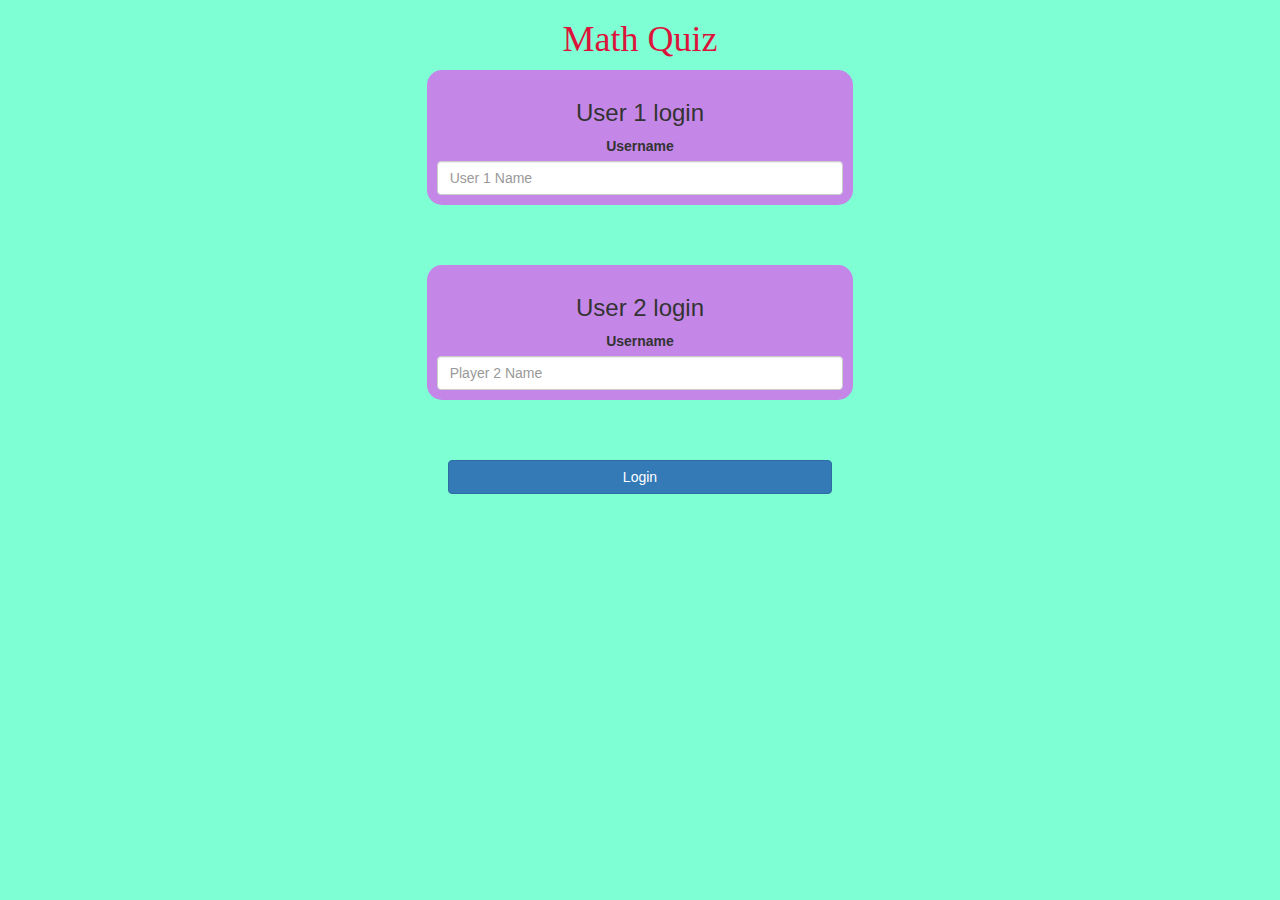
<file: index.html>
<!DOCTYPE html>
<html>
<head>
	<title>The Math Quiz</title>

<meta name="viewport" content="width=device-width, initial-scale=1">
<link rel="stylesheet" href="https://maxcdn.bootstrapcdn.com/bootstrap/3.4.0/css/bootstrap.min.css">
<script src="https://ajax.googleapis.com/ajax/libs/jquery/3.4.1/jquery.min.js"></script>
<script src="https://maxcdn.bootstrapcdn.com/bootstrap/3.4.0/js/bootstrap.min.js"></script>

<link rel="stylesheet" type="text/css" href="style.css">

<script src="main.js"></script>
</head>
<body>
<center><h1>Math Quiz</h1>
<div class="col-lg-4 col-md-4 col-sm-8 col-xs-11 login_div1">
<h3>User 1 login</h3>
<label>Username</label>
<input type="text" id="user1_name_input" class="form-control" placeholder="User 1 Name">
</div>
<br>
<br>
<br>
<div class="col-lg-4 col-md-4 col-sm-8 col-xs-11 login_div2">
	<h3>User 2 login</h3>
	<label>Username</label>
	<input type="text" id="user2_name_input" class="form-control" placeholder="Player 2 Name">
    </div>
	<br>
	<br>
	<br>
	<button style="width:30%" class="btn btn-primary" onclick="addUser();">Login</button>
    <br>
    <br>
    <br>
</center>
</body>
</html>
</file>
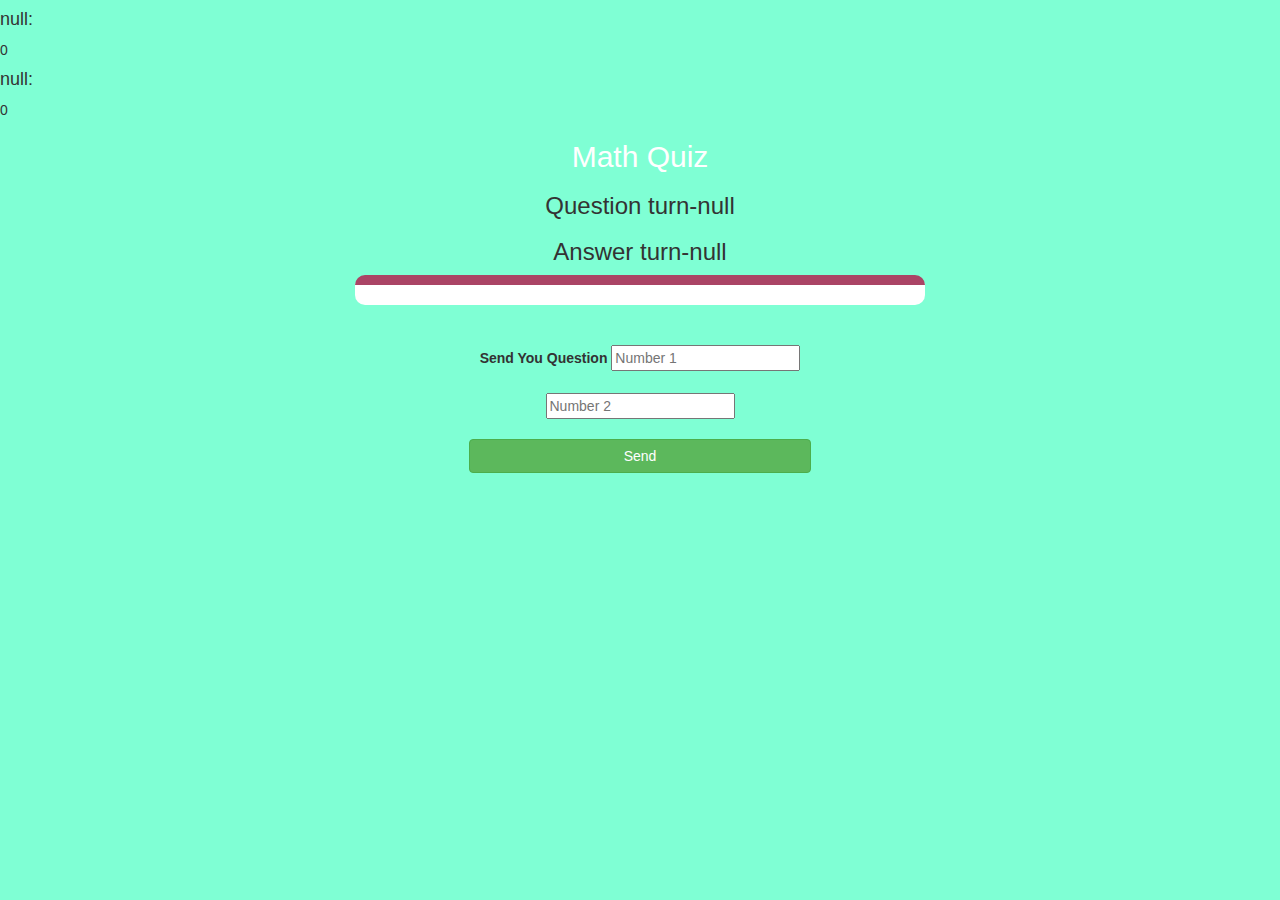
<file: game_page.html>
<html>
<head>
	<title>Math Quiz</title>

<meta name="viewport" content="width=device-width, initial-scale=1">
<link rel="stylesheet" href="https://maxcdn.bootstrapcdn.com/bootstrap/3.4.0/css/bootstrap.min.css">
<script src="https://ajax.googleapis.com/ajax/libs/jquery/3.4.1/jquery.min.js"></script>
<script src="https://maxcdn.bootstrapcdn.com/bootstrap/3.4.0/js/bootstrap.min.js"></script>

<link rel="stylesheet" type="text/css" href="style.css">
</head>
<body>
<h4 id="user1_name"></h4><span id="user1_score"></span>
<br>
<h4 id="user2_name"></h4><span id="user2_score"></span>
<div class="container">
	<center>
		<h2 style="color: white;">Math Quiz</h2>
        <h3 id="user_question"></h3>
		<h3 id="user_answer"></h3>
        <div id="output" class="col-lg-6"></div>
		<br>
		<br>
		<label>Send You Question</label> 
        <input type="text" id="question" class="form_control" placeholder="Number 1">
        <br>
        <br>
        <input type="text" id="question" class="form_control" placeholder="Number 2">
        <br>
        <br>
		<button onclick="send()" class="btn btn-success" style="width: 30%;">Send</button>
		<br>

	</center>
</div>

<script src="main.js"></script>
</body>
</html>
</file>
<file: style.css>
body
{
	background: aquamarine;
}

	.login_div1 , .login_div2
	{
		background: rgb(196, 135, 231);
		padding: 10px;
		float: none;
		border-radius: 15px;
	}


#player1_name , #player2_name
{
	display: inline-block;
	margin-left: 20px;
}
#word
{
	width: 60%;
}
#word_display
{
	letter-spacing: 5px;
}
#output
{
background: white;
border-radius: 10px;
border-top: 10px solid #AA4465;
padding: 10px;
float: none;
text-align: left;
}

h1
{
color: crimson;
font-family: fantasy;
}
</file>
